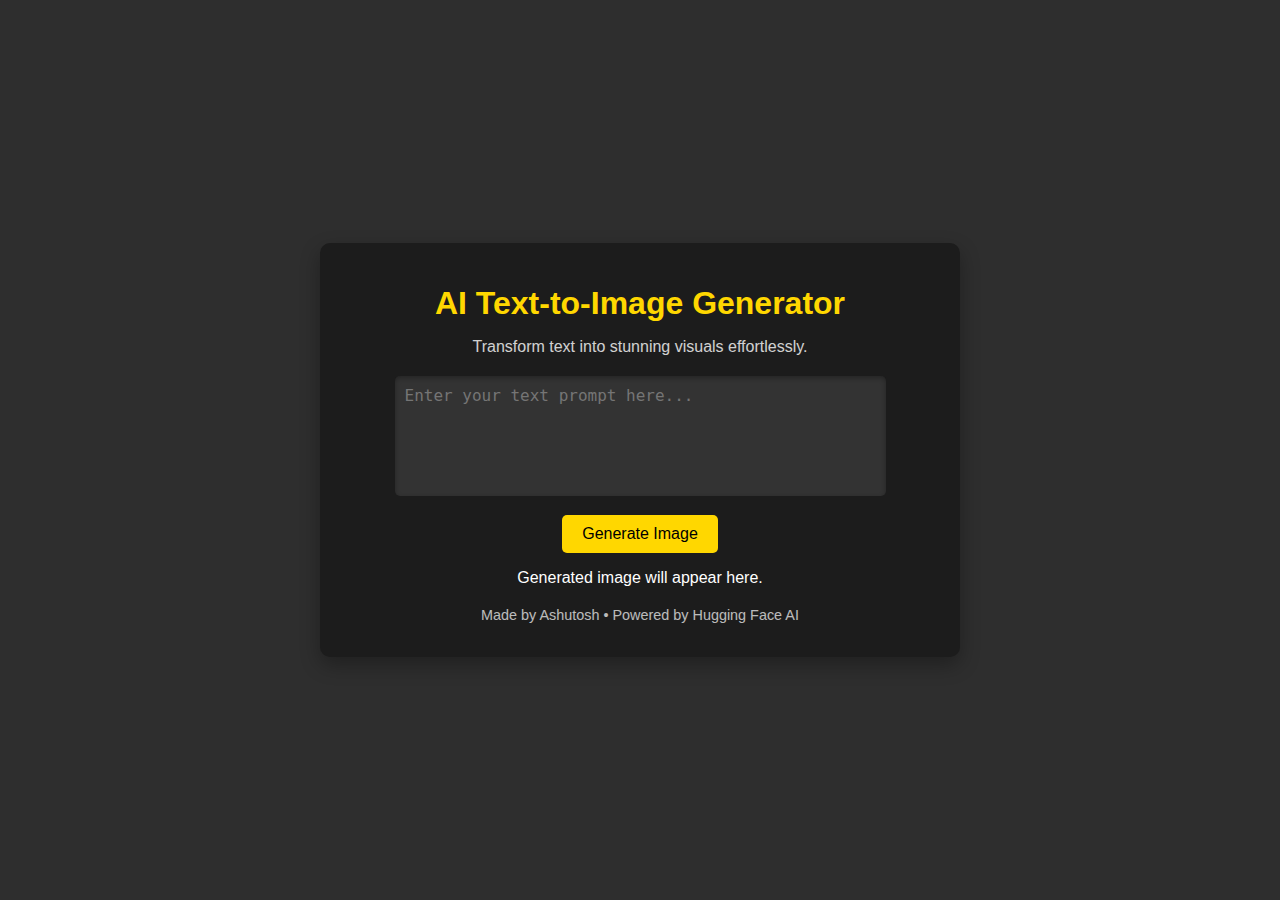
<file: index.html>
<!DOCTYPE html>
<html lang="en">
<head>
    <meta charset="UTF-8">
    <meta name="viewport" content="width=device-width, initial-scale=1.0">
    <title>AI Text-to-Image Generator</title>
    <link rel="stylesheet" href="styles.css">
</head>
<body>
    <div class="container">
        <header>
            <h1>AI Text-to-Image Generator</h1>
            <p>Transform text into stunning visuals effortlessly.</p>
        </header>
        <main>
            <div class="input-area">
                <textarea id="prompt" placeholder="Enter your text prompt here..."></textarea>
                <button id="generateBtn">Generate Image</button>
            </div>
            <div id="output" class="output-area">
                <p>Generated image will appear here.</p>
            </div>
            <div id="downloadArea" class="download-area" style="display: none;">
                <button id="downloadBtn">Download Image</button>
            </div>
        </main>
        <footer>
            <p>Made by Ashutosh &bull; Powered by Hugging Face AI</p>
        </footer>
    </div>
    <script src="env_loader.js"></script>
    <script src="script.js"></script>
</body>
</html>
</file>
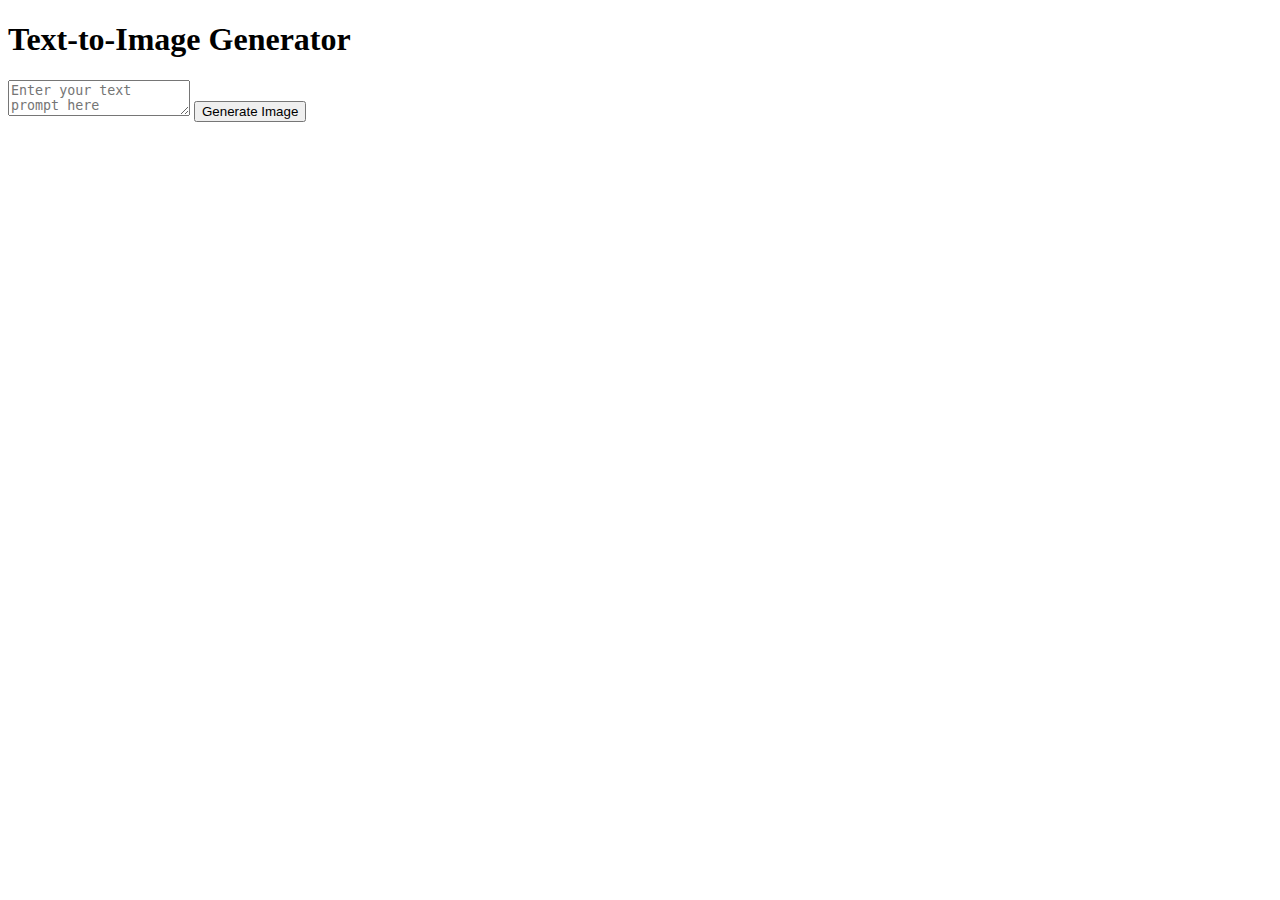
<file: test.html>
<!DOCTYPE html>
<html lang="en">
<head>
    <meta charset="UTF-8">
    <meta name="viewport" content="width=device-width, initial-scale=1.0">
    <title>Text-to-Image Generator</title>
</head>
<body>
    <div>
        <h1>Text-to-Image Generator</h1>
        <textarea id="prompt" placeholder="Enter your text prompt here"></textarea>
        <button id="generate">Generate Image</button>
        <div id="output"></div>
    </div>
    <script>
        // Define the query function
        async function query(data) {
            const response = await fetch(
                "https://api-inference.huggingface.co/models/black-forest-labs/FLUX.1-dev",
                {
                    headers: {
                        Authorization: "Bearer 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", // Replace with your token
                        "Content-Type": "application/json",
                    },
                    method: "POST",
                    body: JSON.stringify(data),
                }
            );
            const result = await response.blob(); // Get the response as a blob
            return result;
        }

        // Event listener for the "Generate Image" button
        document.getElementById("generate").addEventListener("click", () => {
            const prompt = document.getElementById("prompt").value.trim();
            const outputDiv = document.getElementById("output");

            if (!prompt) {
                outputDiv.innerHTML = "Please enter a prompt.";
                return;
            }

            outputDiv.innerHTML = "Generating image...";

            query({ "inputs": prompt })
                .then((blob) => {
                    // Convert the blob to a URL
                    const url = URL.createObjectURL(blob);
                    outputDiv.innerHTML = `<img src="${url}" alt="Generated Image" style="max-width: 100%; border: 1px solid #ddd; padding: 5px;" />`;
                })
                .catch((error) => {
                    console.error("Error generating image:", error);
                    outputDiv.innerHTML = "Error generating image. Check the console for details.";
                });
        });
    </script>
</body>
</html>
</file>
<file: styles.css>
/* General Styling */
body {
    font-family: 'Poppins', sans-serif;
    margin: 0;
    padding: 0;
    background: #2e2e2e; /* Charcoal background */
    color: #ffffff;
    display: flex;
    justify-content: center;
    align-items: center;
    min-height: 100vh;
}

/* Container */
.container {
    text-align: center;
    max-width: 600px;
    width: 90%;
    padding: 20px;
    background: #1c1c1c;
    border-radius: 10px;
    box-shadow: 0 8px 20px rgba(0, 0, 0, 0.3);
}

/* Header */
header h1 {
    font-size: 2rem;
    margin-bottom: 10px;
    color: #ffd700;
}

header p {
    font-size: 1rem;
    margin-bottom: 20px;
    opacity: 0.8;
}

/* Input Area */
.input-area textarea {
    width: 80%;
    height: 100px;
    border: none;
    border-radius: 5px;
    padding: 10px;
    font-size: 1rem;
    margin-bottom: 15px;
    outline: none;
    resize: none;
    background: #333333;
    color: #ffffff;
    box-shadow: inset 0 2px 5px rgba(0, 0, 0, 0.3);
    /* margin-right: 50px; */
    padding-right:  1px; ;

}

.input-area button {
    background: #ffd700;
    border: none;
    padding: 10px 20px;
    font-size: 1rem;
    border-radius: 5px;
    cursor: pointer;
    transition: background 0.3s ease;
}

.input-area button:hover {
    background: #ffc107;
}

/* Output Area */
.output-area img {
    max-width: 100%;
    border-radius: 10px;
    margin-top: 20px;
    box-shadow: 0 4px 10px rgba(0, 0, 0, 0.3);
}

/* Download Area */
.download-area button {
    background: #ff4500;
    color: #ffffff;
    border: none;
    padding: 10px 20px;
    font-size: 1rem;
    border-radius: 5px;
    margin-top: 15px;
    cursor: pointer;
    transition: background 0.3s ease;
}

.download-area button:hover {
    background: #ff6347;
}

/* Footer */
footer {
    margin-top: 20px;
    font-size: 0.9rem;
    opacity: 0.7;
}

/* Responsive Design */
@media (max-width: 600px) {
    header h1 {
        font-size: 1.8rem;
    }

    header p {
        font-size: 0.9rem;
    }

    .input-area button,
    .download-area button {
        padding: 8px 15px;
        font-size: 0.9rem;
    }
}
</file>
